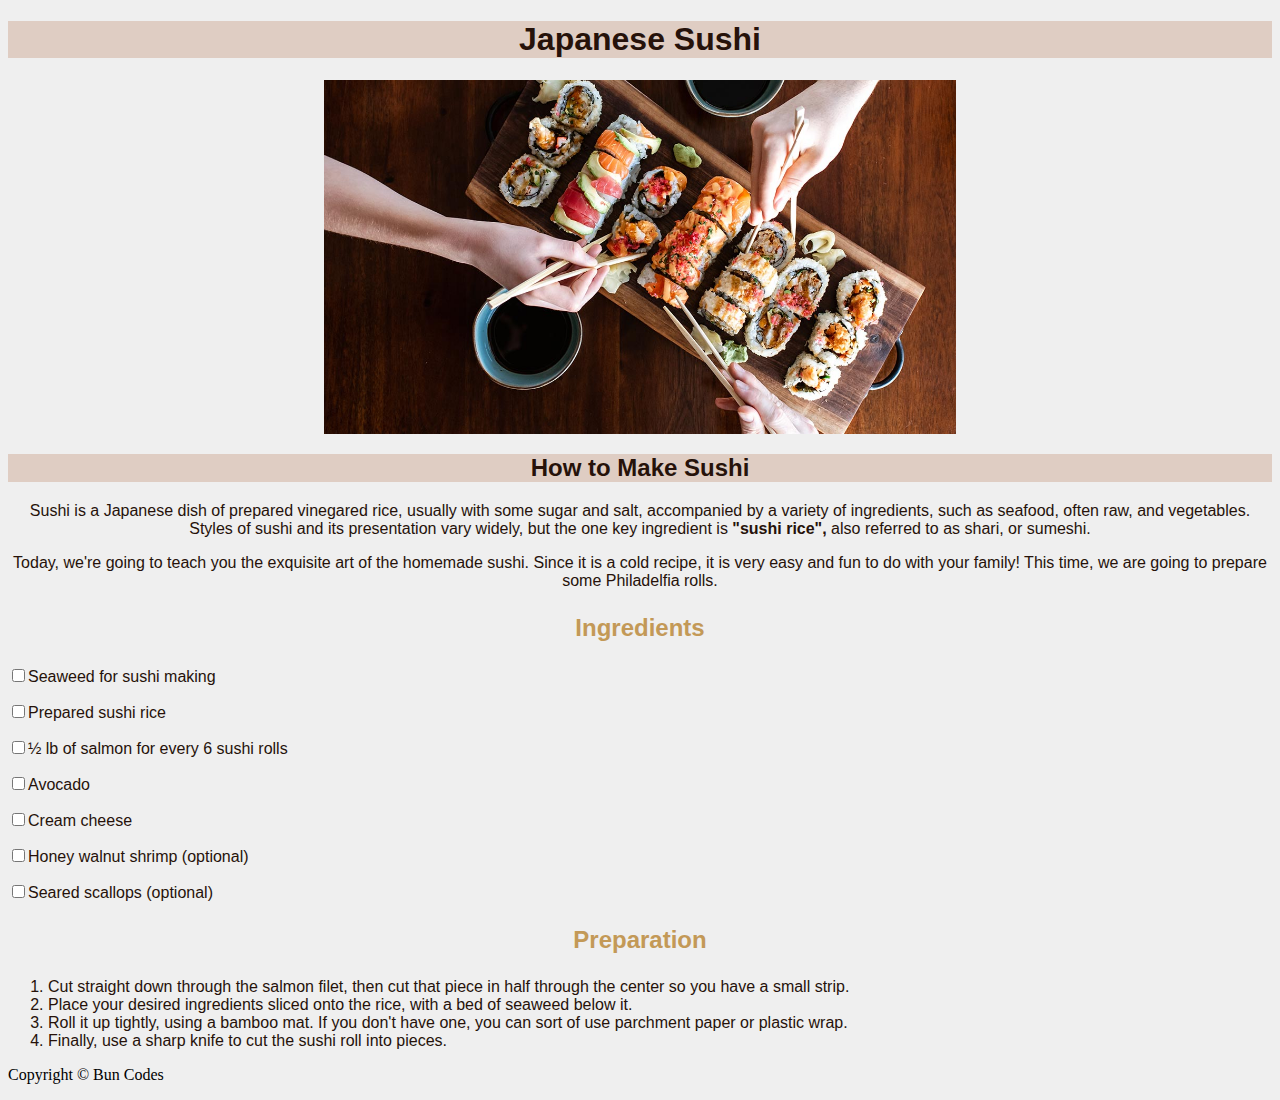
<file: recipes/sushi.html>
<!DOCTYPE html>
<html lang="en">
    <head>
        <meta charset="UTF-8">
        <meta name="author" content="Bun Codes">
        <meta name="description" content="Japanese Sushi page">
        <link rel="stylesheet" href="/css/style-sushi.css">
        <link rel="icon" href="/images/icon.png">
        <title>Japanese Sushi</title>
    </head>
    <body>
        <header>
            <h1>Japanese Sushi</h1>
            <img id="sushi" src="../images/sushi.jpg" width="400" alt="Sushi">
        </header>
        <section>
            <h2 id="header">How to Make Sushi</h2>

    <p class="description">
    Sushi is a Japanese dish of prepared vinegared rice,
    usually with some sugar and salt, accompanied by a variety of
    ingredients, such as seafood, often raw, and vegetables. Styles
    of sushi and its presentation vary widely, but the one key
    ingredient is <strong>"sushi rice",</strong> also referred to as shari, or
    sumeshi.
    </p>

    <p class="description">
    Today, we're going to teach you the exquisite art of the
    homemade sushi. Since it is a cold recipe, it is very easy and
    fun to do with your family! This time, we are going to prepare
    some Philadelfia rolls.
    </p>

    <!--Descriptions of the dish and the recipe-->

    <h3 class="subheader">Ingredients</h3>

    <p class="check"><input type="checkbox">Seaweed for sushi making</p>
    <p class="check"><input type="checkbox">Prepared sushi rice</p>
    <p class="check"><input type="checkbox">½ lb of salmon for every 6 sushi rolls</p>
    <p class="check"><input type="checkbox">Avocado</p>
    <p class="check"><input type="checkbox">Cream cheese</p>
    <p class="check"><input type="checkbox">Honey walnut shrimp (optional)</p>
    <p class="check"><input type="checkbox">Seared scallops (optional)</p>

    <!--The ingredients enlisted with checkboxes-->

    <h3 class="subheader">Preparation</h3>

    <ol>
        <li>Cut straight down through the salmon filet, then cut
            that piece in half through the center so you have a
            small strip.</li>

        <li>Place your desired ingredients sliced onto the rice, with
            a bed of seaweed below it.</li>

        <li>Roll it up tightly, using a bamboo mat. If you don't have
            one, you can sort of use parchment paper or plastic wrap.</li>

        <li>Finally, use a sharp knife to cut the sushi roll into pieces.</li>
    </ol>

    <!--Ordered list with all the recipe steps-->
        </section>
        <footer>
            <p>Copyright &#169; Bun Codes</p>
        </footer>
    </body>
</file>
<file: css/style-sushi.css>
body {
    background-color: #EFEFEF;
}

h1 {
    background-color: #DFCDC3;
    color: #26120A;
    text-align: center;
    font-family: Verdana, Geneva, Tahoma, sans-serif;
}

#sushi {
    display: block;
    margin-left: auto;
    margin-right: auto;
    width: 50%;
}

#header {
    background-color: #DFCDC3;
    color: #26120A;
    text-align: center;
    font-family: Verdana, Geneva, Tahoma, sans-serif;
}

.description {
    color: #26120A;
    text-align: center;
    font-family: Verdana, Geneva, Tahoma, sans-serif;
}

.subheader {
    color: #C39957;
    text-align: center;
    font-family: Verdana, Geneva, Tahoma, sans-serif;
    font-weight: bolder;
    font-size: x-large;
}

ol,
.check {
    color: #26120A;
    font-family: Verdana, Geneva, Tahoma, sans-serif;
}
</file>
